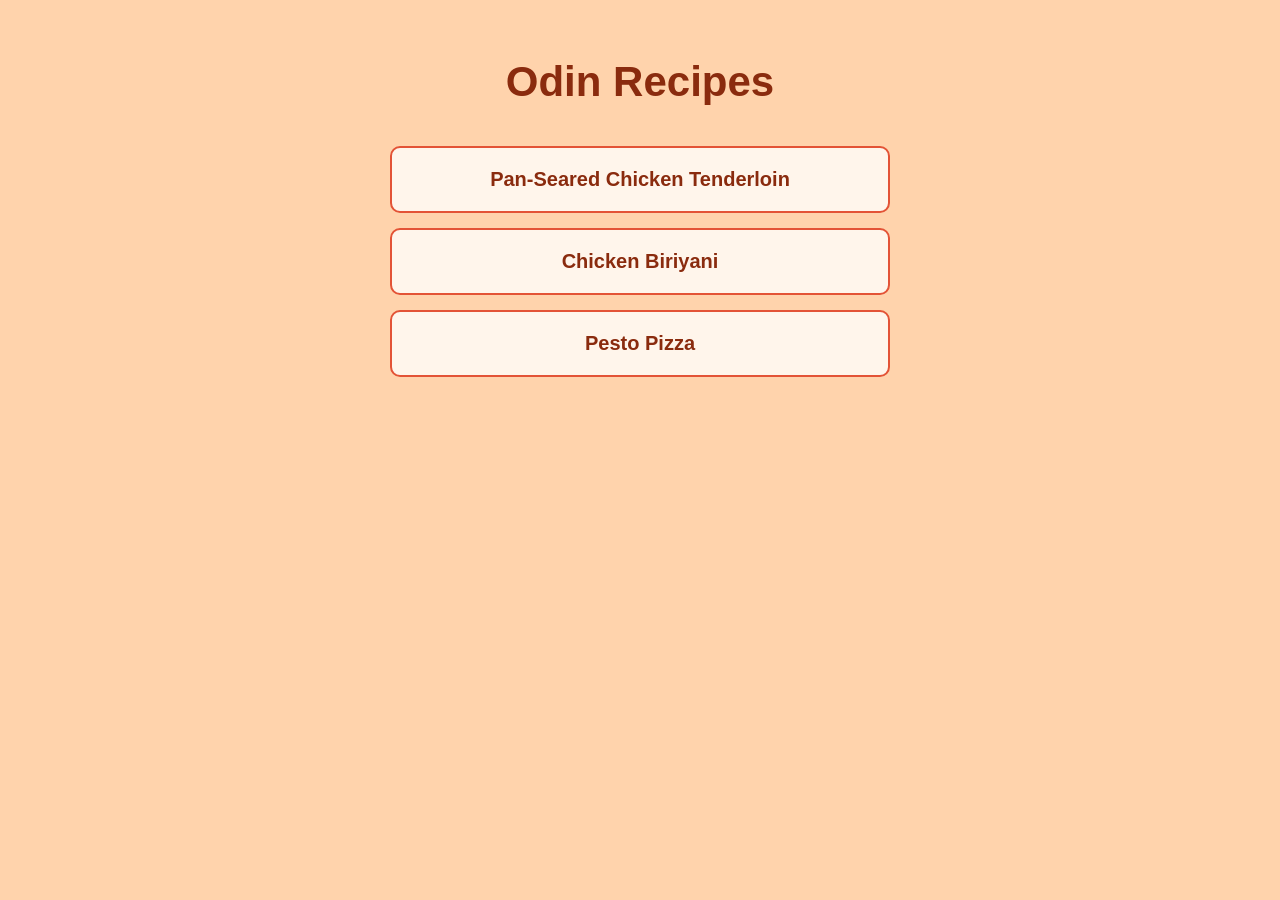
<file: index.html>
<!DOCTYPE html>
<html lang="en">
<head>
    <meta charset="UTF-8">
    <meta name="viewport" content="width=device-width, initial-scale=1.0">
    <title>Odin Recipes</title>
    <link rel="stylesheet" href="./style.css">
</head>
<body class="home-page">
    <h1>Odin Recipes</h1>
    <ul class="recipe-list">
            <li class="recipe-items"><a href="./recipes/pan-seared-chicken-tenderloin.html" target="_blank" rel="noreferrer">Pan-Seared Chicken Tenderloin</a></li>
            <li class="recipe-items"><a href="./recipes/chicken-biriyani.html" target="_blank" rel="noreferrer">Chicken Biriyani</a></li>
            <li class="recipe-items"><a href="./recipes/pesto-pizza.html" target="_blank" rel="noreferrer">Pesto Pizza</a></li>
    </ul>
</body>
</html>
</file>
<file: style.css>
body {
    background-color: #FFD3AC;
    color: #8A2B0E;
    font-family: Arial, Helvetica, sans-serif;
    margin: 0;
    padding: 30px;
}

.home-page {
    text-align: center;
}

.home-page h1 {
    color: #8A2B0E;
    font-size: 42px;
    margin-bottom: 10px;
}

.home-page ul {
    list-style: none;
    padding: 0;
    margin: 40px auto;
    max-width: 500px;
}

.home-page li {
    background-color: #FFF5EB;
    border: 2px solid #E35336;
    border-radius: 10px;
    margin: 15px 0;
    padding: 20px;
}

.home-page a {
    color: #8A2B0E;
    font-size: 20px;
    font-weight: bold;
    text-decoration: none;
}

.home-page a:hover {
    color: #E35336;
    text-decoration: underline;
}

.recipe-page {
    background-color: #FFF5EB;
    border: 3px solid #9988A1;
    border-radius: 15px;
    max-width: 850px;
    margin: 30px auto;
    padding: 35px;
}

.recipe-page a {
    color: #E35336;
    font-weight: bold;
    text-decoration: none;
}

.recipe-page a:hover {
    color: #8A2B0E;
    text-decoration: underline;
}

.recipe-page h1 {
    color: #8A2B0E;
    font-size: 36px;
    text-align: center;
    margin-bottom: 25px;
}

.recipe-page h2,
.recipe-page h3 {
    color: #E35336;
    border-bottom: 2px solid #FFD3AC;
    padding-bottom: 8px;
    margin-top: 30px;
}

.recipe-page p {
    font-size: 17px;
    line-height: 1.7;
}

.recipe-page img {
    display: block;
    width: 100%;
    max-width: 550px;
    height: auto;
    border-radius: 12px;
    margin: 20px auto;
}

.recipe-page ul,
.recipe-page ol {
    background-color: #FFD3AC;
    border-radius: 10px;
    padding: 25px 25px 25px 45px;
    line-height: 1.8;
}

.recipe-page li {
    padding: 5px;
}

.recipe-page li::marker {
    color: #E35336;
    font-weight: bold;
}
</file>
